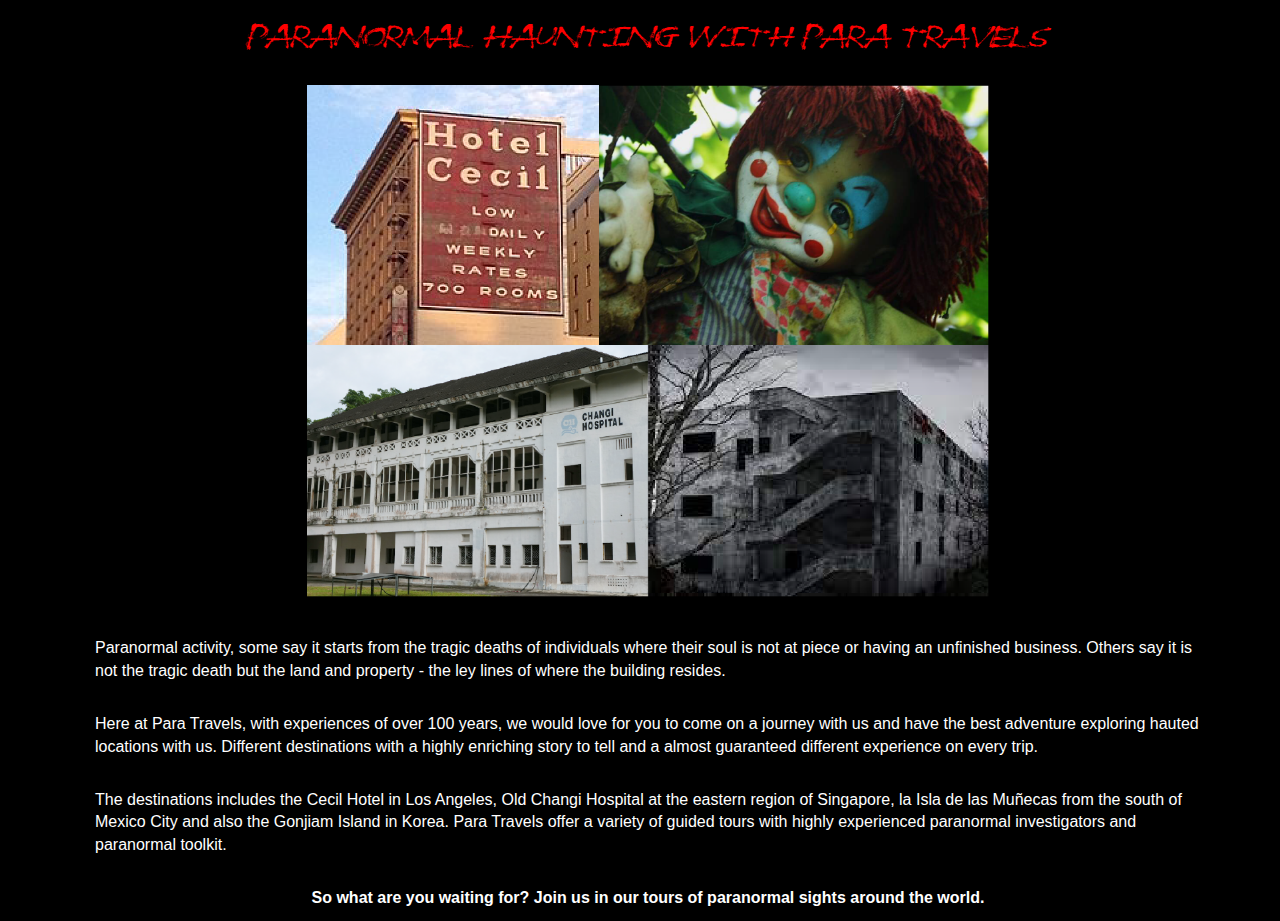
<file: index.html>
﻿<!DOCTYPE html>

<html lang="en" xmlns="http://www.w3.org/1999/xhtml">
<head>
    <meta charset="utf-8" />
    <meta name="description" content="Beyond Science - The Paranormal" />
    <meta name="viewport" content="width=device-width, initial-scale=1">

    <!-- Bootstrap minified CSS -->
    <link rel="stylesheet" href="css/bootstrap.css" />
    <link rel="stylesheet" href="css/bootstrap.min.css" />

    <!-- jQuery library -->
    <script src="js/jquery-3.3.1.min.js"></script>

    <!-- Bootstrap JavaScript -->
    <script src="js/bootstrap.js"></script>
    <script src="js/bootstrap.min.js"></script>

    <!-- Reference to the JavaScript library for including a HTML page -->
    <script src="https://www.w3schools.com/lib/w3.js"></script>

    <!-- Site specific Cascading Stylesheet -->
    <link rel="stylesheet" href="css/indexstyle.css">

    <!-- Title -->
    <title>Beyond Science - Paranomal</title>

</head>
<body>
    <div class="container-fluid">
        <!-- Header -->
        <div class="row">
            <div class="col-sm-12">
                <div w3-include-html="header.html"></div>
                <h1 id="heading">Paranormal Haunting with Para Travels</h1>
                <br />
            </div>
        </div>
        <div class="row">

            <img class="img-fluid" src="media/coverpage.png" alt="Cecil Hotel, la Isla de las Muñecas, Old Changi Hospital, Gonjiam Island" title="Para Travel" />

        </div>
        <br />
        <br />
        <div class="row">
            <div class="col-sm-12">
                <p id="text">
                    Paranormal activity, some say it starts from the tragic deaths of individuals where their soul is not at piece
                    or having an unfinished business. Others say it is not the tragic death but the land and property - the ley lines
                    of where the building resides.
                </p>
                <br />
                <p id="text">
                    Here at Para Travels, with experiences of over 100 years, we would love for you to come on a journey with us and
                    have the best adventure exploring hauted locations with us. Different destinations with a highly enriching story to tell
                    and a almost guaranteed different experience on every trip.
                </p>
                <br />
                <p id="text">
                    The destinations includes the Cecil Hotel in Los Angeles, Old Changi Hospital at the eastern region of Singapore,
                    la Isla de las Muñecas from the south of Mexico City and also the Gonjiam Island in Korea. Para Travels offer a variety of
                    guided tours with highly experienced paranormal investigators and paranormal toolkit.
                </p>
                <br />
                <p id="question">
                    So what are you waiting for? Join us in our tours of paranormal sights around the world.
                </p>
            </div>
        </div>
    </div>
    <!-- Footer -->
    <div class="container-fluid">
        <div class="col-sm-12">
            <div w3-include-html="footer.html"></div>
        </div>
    </div>


    <script>
        w3.includeHTML();
    </script>
</body>
</html>
</file>
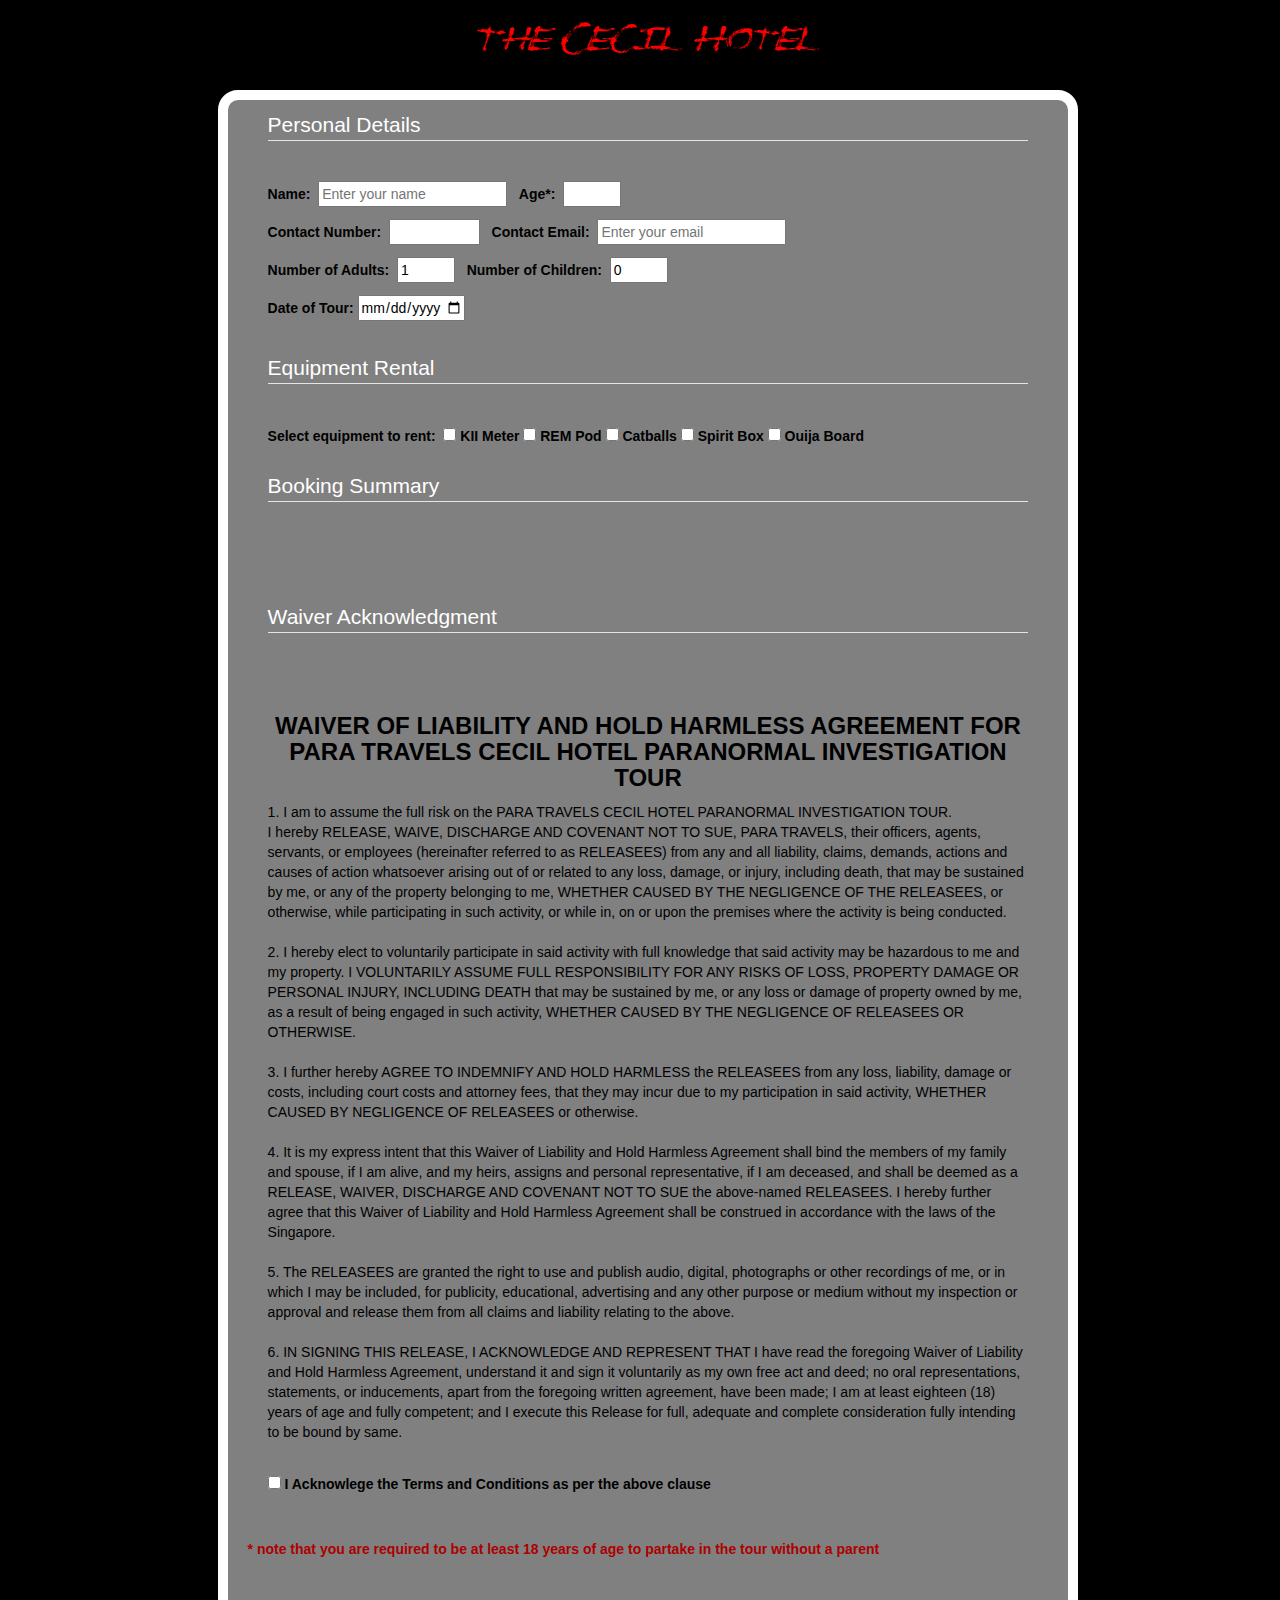
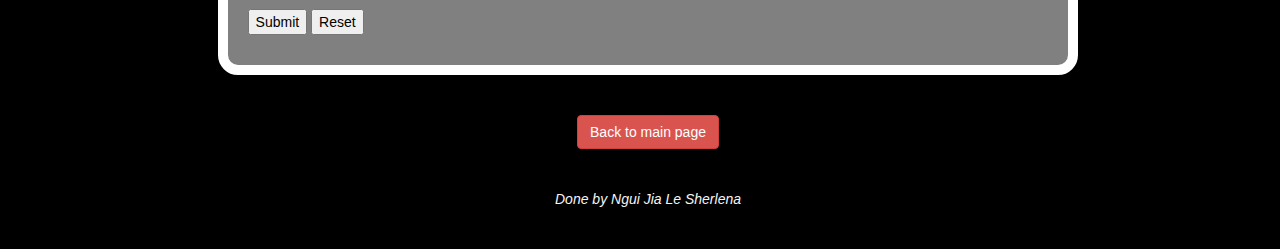
<file: cecilBookingForm.html>
﻿<!DOCTYPE html>

<html lang="en" xmlns="http://www.w3.org/1999/xhtml">
<head>
    <meta charset="utf-8" />
    <meta name="author" content="Ngui Jia Le Sherlena" />
    <meta name="description" content="Booking form for Cecil Hotel" />
    <title>Booking for Cecil Hotel</title>
    <meta name="viewport" content="width=device-width, initial-scale=1">
    <title></title>
    <!--Script to include to include HTML page in one-->
    <script src="https://www.w3schools.com/lib/w3.js"></script>

    <link rel="stylesheet" href="css/bootstrap.css">
    <link rel="stylesheet" href="css/bootstrap.min.css">
    <link rel="stylesheet" href="css/cecilHotel.css">

    <script src="js/jquery-3.3.1.min.js"></script>
    <script src="js/bootstrap.min.js"></script>
    <script src="js/cecilHotel.js" defer></script>
</head>
<body>
    <div class="container-fluid">
        <div class="row">
            <div class="col-sm-12">
                <header>
                    <div w3-include-html="header.html" id="header"></div>
                    <h1>The Cecil Hotel</h1>
                </header>
            </div>
        </div>
        <div class="row">
            <div class="col-sm-12">
                <div class="container-fluid">
                    <div class="row">
                        <div class="col-sm-12">
                            <br />
                            <form onsubmit="submitForm()" return false id="bookingform">
                                <fieldset>
                                    <legend id="details">Personal Details</legend>
                                    <p>
                                        <label class="labelAlign">Name:&nbsp;</label>
                                        <input type="text" required id="name" placeholder="Enter your name" />
                                        <label class="labelAlign">&nbsp;&nbsp;Age*:&nbsp;</label>
                                        <input type="number" required id="age" max="80" min="18" />
                                    </p>
                                    <p>
                                        <label class="labelAlign">Contact Number:&nbsp;</label>
                                        <input type="tel" required maxlength="8" pattern="[89]\d{7}" size="8" id="contact" />
                                        <label class="labelAlign">&nbsp;&nbsp;Contact Email:&nbsp;</label>
                                        <input type="email" required id="email" placeholder="Enter your email" />
                                    </p>
                                    <p>
                                        <label class="labelAlign">Number of Adults:&nbsp;</label>
                                        <input type="number" required id="adults" default value="1" max="20" min="1" onclick="determineCost()" />
                                        <label class="labelAlign">&nbsp;&nbsp;Number of Children:&nbsp;</label>
                                        <input type="number" required id="child" default value="0" max="20" min="0" onclick="determineCost()" />
                                    </p>
                                    <p>
                                        <label class="labelAlign">Date of Tour:</label>
                                        <input type="date" name="tourdate" placeholder="mm/dd/yy" required id="tourdate" onload="" min="" max="" onchange="getDate()" />
                                    </p>
                                </fieldset>
                                <fieldset id="equipmentinformation">
                                    <legend>Equipment Rental</legend>
                                    <label>Select equipment to rent:&nbsp;</label>
                                    <input type="checkbox" id="KII Meter" name="equipment" value="1" onclick="equipmentrental(); determineCost()" />
                                    <label for="KII">KII Meter</label>
                                    <input type="checkbox" id="REM Pod" name="equipment" value="1" onclick="equipmentrental(); determineCost()" />
                                    <label for="rempod">REM Pod</label>
                                    <input type="checkbox" id="Catballs" name="equipment" value="1" onclick="equipmentrental(); determineCost()" />
                                    <label for="catball">Catballs</label>
                                    <input type="checkbox" id="Spirit Box" name="equipment" value="1" onclick="equipmentrental(); determineCost()" />
                                    <label for="spiritbox">Spirit Box</label>
                                    <input type="checkbox" id="Ouija Board" name="equipment" value="1" onclick="equipmentrental(); determineCost()" />
                                    <label for="ouijaboard">Ouija Board</label>
                                </fieldset>
                                <fieldset id="booking Summary">
                                    <legend>Booking Summary</legend>
                                    <label id="totalcost" class="bookingSummary"></label>
                                    <br />
                                    <label id="dateSelected" class="bookingSummary"></label>
                                    <br />
                                    <!--<label id="equipment" class="bookingSummary"></label>-->
                                </fieldset>
                                <fieldset id="waiver">
                                    <br />
                                    <legend>Waiver Acknowledgment</legend>
                                    <h3 id="centerhead">
                                        <b>
                                            WAIVER OF LIABILITY AND HOLD HARMLESS AGREEMENT FOR
                                            PARA TRAVELS CECIL HOTEL PARANORMAL INVESTIGATION TOUR
                                        </b>
                                    </h3>
                                    <p>
                                        1. I am to assume the full risk on the PARA TRAVELS CECIL HOTEL PARANORMAL INVESTIGATION TOUR. <br />
                                        I hereby RELEASE, WAIVE, DISCHARGE AND COVENANT NOT TO SUE, PARA TRAVELS, their officers, agents, servants, or
                                        employees (hereinafter referred to as RELEASEES) from any and all liability, claims, demands, actions and
                                        causes of action whatsoever arising out of or related to any loss, damage, or injury, including death,
                                        that may be sustained by me, or any of the property belonging to me, WHETHER CAUSED BY THE NEGLIGENCE OF
                                        THE RELEASEES, or otherwise, while participating in such activity, or while in, on or upon the premises where
                                        the activity is being conducted. <br /> <br />
                                        2. I hereby elect to voluntarily participate in said activity with full knowledge that said activity may be hazardous to
                                        me and my property. I VOLUNTARILY ASSUME FULL RESPONSIBILITY FOR ANY RISKS OF LOSS, PROPERTY
                                        DAMAGE OR PERSONAL INJURY, INCLUDING DEATH that may be sustained by me, or any loss or damage of
                                        property owned by me, as a result of being engaged in such activity, WHETHER CAUSED BY THE NEGLIGENCE
                                        OF RELEASEES OR OTHERWISE. <br /> <br />
                                        3. I further hereby AGREE TO INDEMNIFY AND HOLD HARMLESS the RELEASEES from any loss, liability,
                                        damage or costs, including court costs and attorney fees, that they may incur due to my participation in said activity,
                                        WHETHER CAUSED BY NEGLIGENCE OF RELEASEES or otherwise. <br /> <br />
                                        4. It is my express intent that this Waiver of Liability and Hold Harmless Agreement shall bind the members of my
                                        family and spouse, if I am alive, and my heirs, assigns and personal representative, if I am deceased, and shall be
                                        deemed as a RELEASE, WAIVER, DISCHARGE AND COVENANT NOT TO SUE the above-named RELEASEES. I
                                        hereby further agree that this Waiver of Liability and Hold Harmless Agreement shall be construed in accordance
                                        with the laws of the Singapore. <br /> <br />
                                        5. The RELEASEES are granted the right to use and publish audio, digital, photographs or other recordings of me,
                                        or in which I may be included, for publicity, educational, advertising and any other purpose or medium without my
                                        inspection or approval and release them from all claims and liability relating to the above. <br /> <br />
                                        6. IN SIGNING THIS RELEASE, I ACKNOWLEDGE AND REPRESENT THAT I have read the foregoing Waiver of
                                        Liability and Hold Harmless Agreement, understand it and sign it voluntarily as my own free act and deed; no oral
                                        representations, statements, or inducements, apart from the foregoing written agreement, have been made; I am at
                                        least eighteen (18) years of age and fully competent; and I execute this Release for full, adequate and complete
                                        consideration fully intending to be bound by same.
                                    </p>
                                    <br />
                                    <input type="checkbox" id="acknowledge" name="acknowledge" value="acknowledge" required />
                                    <label for="acknowledge">I Acknowlege the Terms and Conditions as per the above clause</label>
                                </fieldset>
                                <br />
                                <p id="disclaimer">* note that you are required to be at least 18 years of age to partake in the tour without a parent</p>
                                <br />
                                <label id="finalMessage" class="bookingSummary"></label>
                                <br />
                                <input type="submit" />
                                <input type="reset" onclick="resetForm()" />
                                <br />
                                <br />
                            </form>
                        </div>
                    </div>
                </div>
            </div>
        </div>
        <br />
        <br />
        <div class="container-fluid">
            <div class="row">
                <div class="col-sm-12">
                    <a type="button" class="btn btn-danger" href="CecilHotel.html">Back to main page</a>
                </div>
            </div>
        </div>
        <div class="container-fluid">
            <div class="row">
                <div class="col-sm-12">
                    <br />
                    <br />
                    <footer>Done by Ngui Jia Le Sherlena</footer>
                </div>
            </div>
        </div>
        <script>
            w3.includeHTML();
        </script>
        <audio id="scary" autoplay loop>
            <source src="media/cecilHotel/musicbox.mp4" type="audio/mp4">
        </audio>
        <br />
        <br />
        <div w3-include-html="footer.html" id="footer"></div>
    </div>
</body>
</html>
</file>
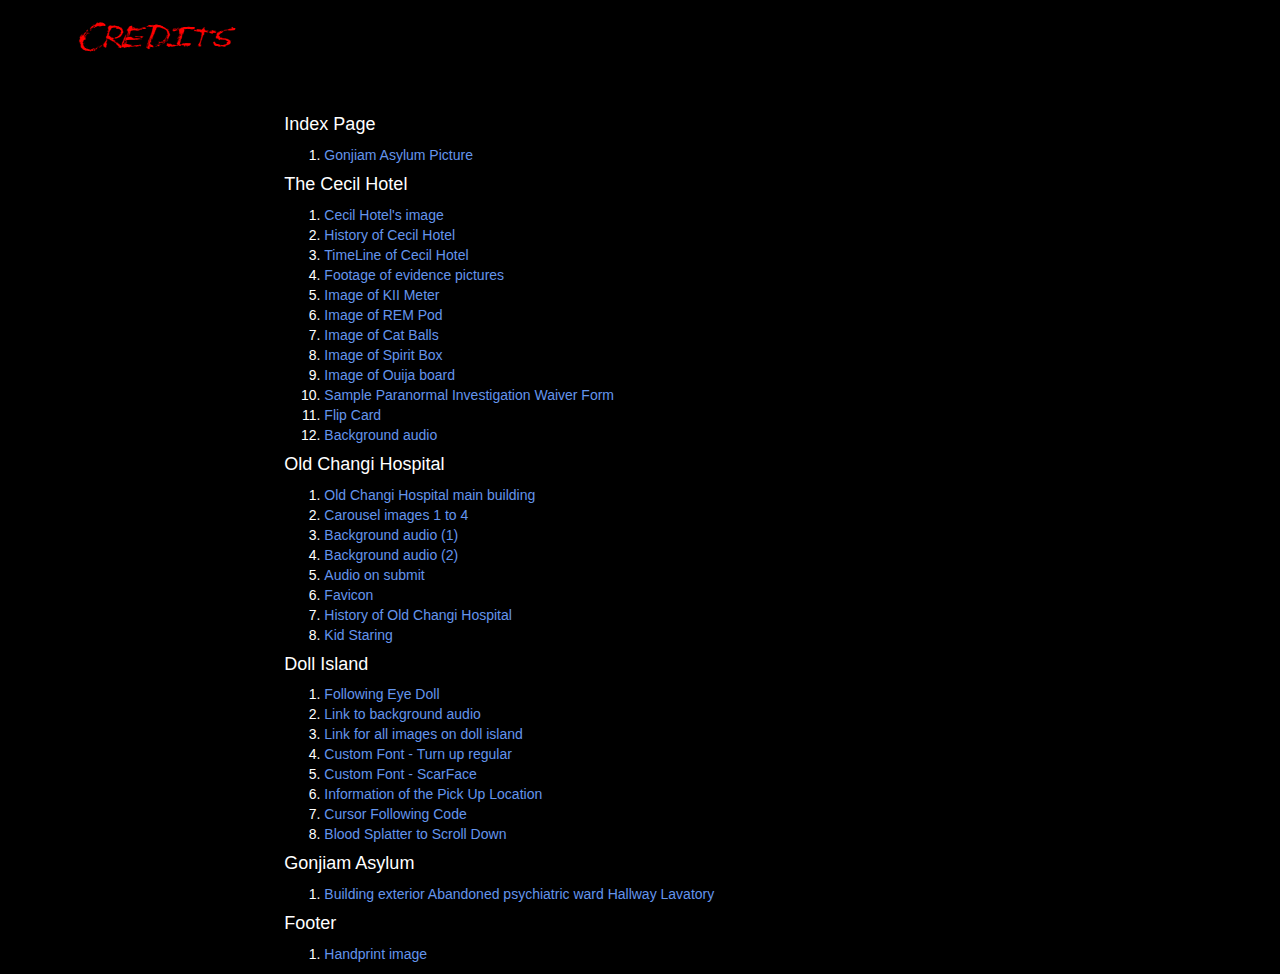
<file: credits.html>
﻿<!DOCTYPE html>

<html lang="en" xmlns="http://www.w3.org/1999/xhtml">
<head>
    <meta charset="utf-8" />
    <link rel="stylesheet" href="css/bootstrap.css" />
    <link rel="stylesheet" href="css/bootstrap.min.css" />
    <script src="js/jquery-3.3.1.min.js"></script>
    <script src="js/bootstrap.js"></script>
    <script src="js/bootstrap.min.js"></script>
    <script src="https://www.w3schools.com/lib/w3.js"></script>
    <title></title>
    <link rel="stylesheet" href="css/credits.css" />
</head>
<body>
    <header>
        <div w3-include-html="header.html" id="header"></div>
        <h1>Credits</h1>
        <br />
        <br />
    </header>
    <div class="container-fluid" id="reflist">
        <div class="row">
            <div class="col-sm-2">
            </div>
            <div class="col-sm-6">
                <h4>Index Page</h4>
                <ol>
                    <li>
                        <a href="https://www.screendaily.com/news/showbox-sells-gonjiam-haunted-asylum-to-47-countries-/5127449.article">Gonjiam Asylum Picture</a>
                    </li>
                </ol>
                <h4>The Cecil Hotel</h4>
                <ol>
                    <li>
                        <a href="https://en.wikipedia.org/wiki/Cecil_Hotel_(Los_Angeles)">Cecil Hotel's image</a>
                    </li>
                    <li>
                        <a href="https://allthatsinteresting.com/cecil-hotel-los-angeles">History of Cecil Hotel</a>
                    </li>
                    <li>
                        <a href="https://www.goodhousekeeping.com/life/entertainment/a35458616/the-cecil-hotel-history-timeline-true-story/">TimeLine of Cecil Hotel</a>
                    </li>
                    <li>
                        <a href="https://youtu.be/Btm4g0s2goY">Footage of evidence pictures</a>
                    </li>
                    <li>
                        <a href="https://cdn3.volusion.com/wxq9p.75qfk/v/vspfiles/photos/K2-Delux-2T.jpg?v-cache=1395225055">Image of KII Meter</a>
                    </li>
                    <li>
                        <a href="https://m.media-amazon.com/images/I/81QK47Eq9OL._AC_SL1500_.jpg">Image of REM Pod</a>
                    </li>
                    <li>
                        <a href="https://m.media-amazon.com/images/I/81a1ZH0IgYS._AC_SL1500_.jpg">Image of Cat Balls</a>
                    </li>
                    <li>
                        <a href="https://sp-ao.shortpixel.ai/client/to_webp,q_glossy,ret_img/https://live-escape.co.uk/wp-content/uploads/2021/04/Spirit-box-e1617297250550.jpeg">Image of Spirit Box</a>
                    </li>
                    <li>
                        <a href="https://www.baltimoremagazine.com/wp-content/uploads/2019/06/ouija-main-1000x600.jpg">Image of Ouija board</a>
                    </li>
                    <li>
                        <a href="http://pbpfinc.org/wp-content/uploads/2015/10/PB-Paranormal-Investigation-Tour-WAIVER.pdf">Sample Paranormal Investigation Waiver Form</a>
                    </li>
                    <li>
                        <a href="https://www.w3schools.com/howto/howto_css_flip_card.asp">Flip Card</a>
                    </li>
                    <li>
                        <a href="https://youtu.be/bCxRawZ9rBw">Background audio</a>
                    </li>
                </ol>
                <h4>Old Changi Hospital</h4>
                <ol>
                    <li>
                        <a href="https://explorersg.com/the-history-behind-old-changi-hospital/">Old Changi Hospital main building</a>
                    </li>
                    <li>
                        <a href="https://thesmartlocal.com/read/old-changi-hospital/">Carousel images 1 to 4</a>
                    </li>
                    <li>
                        <a href="https://www.youtube.com/watch?v=KDy_NTqphlg">Background audio (1)</a>
                    </li>
                    <li>
                        <a href="https://www.youtube.com/watch?v=Ly5Prhw9eNk">Background audio (2)</a>
                    </li>
                    <li>
                        <a href="https://www.youtube.com/watch?v=YsKyMB5RMVY">Audio on submit</a>
                    </li>
                    <li>
                        <a href="https://mimiworld-catcat17spiritual.blogspot.com/2017/09/iconic-old-changi-hospital.html">Favicon</a>
                    </li>
                    <li>
                        <a href="https://explorersg.com/the-history-behind-old-changi-hospital/">History of Old Changi Hospital</a>
                    </li>
                    <li>
                        <a href="https://tenor.com/view/ghost-stare-gif-6158109">Kid Staring</a>
                    </li>
                </ol>
                <h4>Doll Island</h4>
                <ol>
                    <li>
                        <a href="https://www.flipkart.com/smiles-creation-sitting-laughing-doll-toy-kids/p/itmekphhgfjuek6h">Following Eye Doll</a>
                    </li>
                    <li>
                        <a href="https://www.youtube.com/watch?v=2N5YBbVVkII" alt=" Little Girl Singing from LARA'S HORROR SOUNDS By Lara">Link to background audio</a>
                    </li>
                    <li>
                        <a href="https://allthatsinteresting.com/island-of-the-dolls">Link for all images on doll island</a>
                    </li>
                    <li>
                        <a href="https://www.dafont.com/turnup.font">Custom Font - Turn up regular</a>
                    </li>
                    <li>
                        <a href="https://www.dafont.com/scarface.font">Custom Font - ScarFace</a>
                    </li>
                    <li>
                        <a href="https://isladelasmunecas.com/visit-island-of-the-dolls-mexico/">Information of the Pick Up Location</a>
                    </li>
                    <li>
                        <a href="https://www.youtube.com/watch?v=AixAmLWzXYg&t=172s&ab_channel=DarkCode">Cursor Following Code</a>
                    </li>
                    <li>
                        <a href="https://www.pinpng.com/picture/hRxRiT_image-library-stock-blood-clipart-blood-splatter-clipart/">Blood Splatter to Scroll Down</a>
                    </li>
                </ol>
                <h4>Gonjiam Asylum</h4>
                <ol>
                    <li>
                        <a href="https://rove.me/to/south-korea/gonjiam-psychiatric-hospital">Building exterior</a>
                        <a href="https://www.atlasobscura.com/places/gonjiam-psychiatric-hospital">Abandoned psychiatric ward</a>
                        <a href="https://edition.cnn.com/travel/gallery/eeriest-locations-planet-photos/index.html">Hallway</a>
                        <a href="https://crypticrock.com/gonjiam-haunted-asylum-movie-review/">Lavatory</a>
                    </li>
                </ol>
                <h4>Footer</h4>
                <ol>
                    <li>
                        <a href="https://www.pngitem.com/middle/mixRoJ_hand-blood-transparent-horror-icon-hd-png-download/">Handprint image</a>
                    </li>
                </ol>
            </div>
            <div class="col-sm-4">
            </div>
        </div>
    </div>
    <footer>
        <div w3-include-html="footer.html" id="footer"></div>
    </footer>
    <script>
        w3.includeHTML();
    </script>
</body>
</html>
</file>
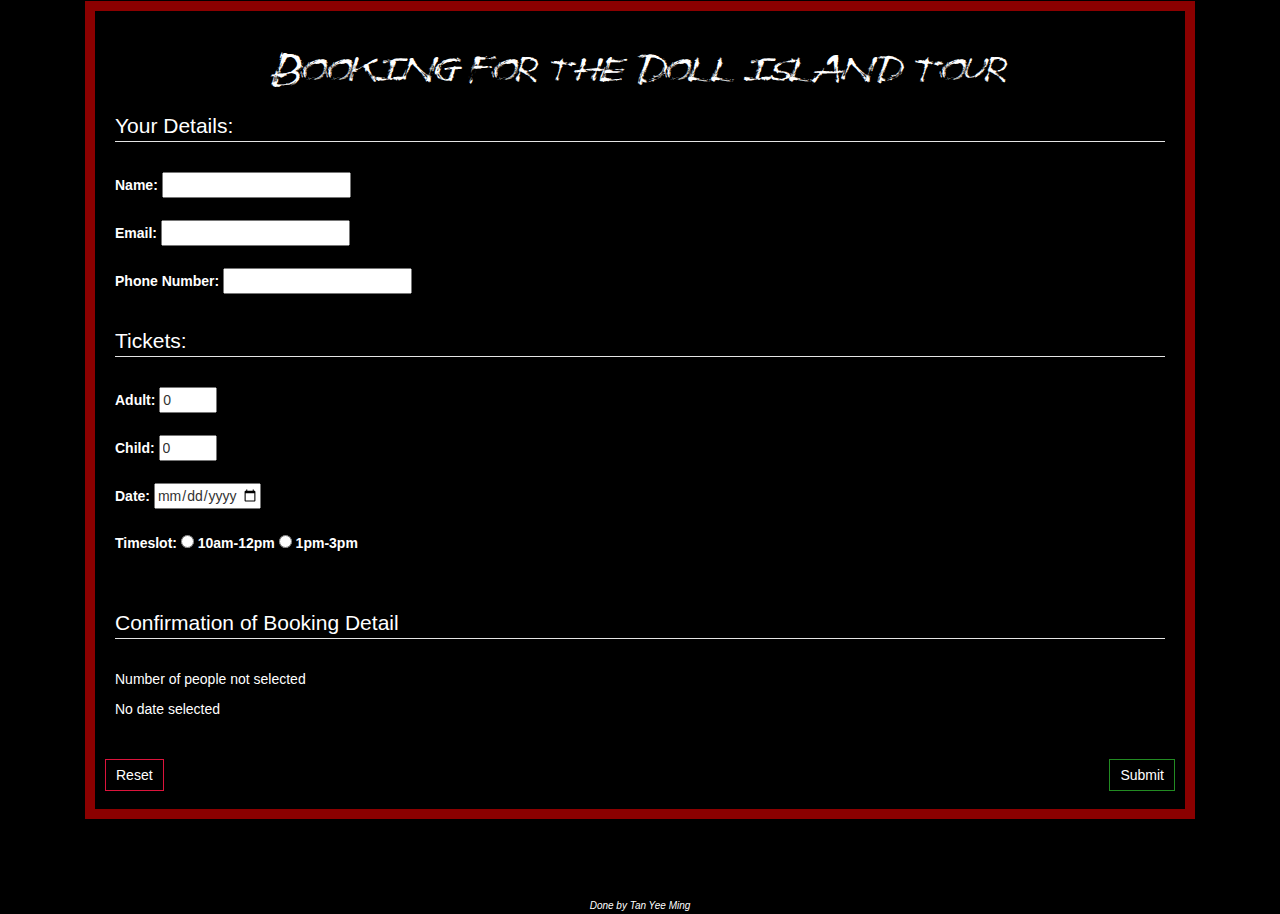
<file: dollBookingForm.html>
﻿<!DOCTYPE html>

<html lang="en" xmlns="http://www.w3.org/1999/xhtml">
<head>
    <meta charset="utf-8" />
    <meta name="author" content="Tan Yee Ming" />
    <meta name="description" content="Doll island Booking Form" />
    <title>Doll Island Booking</title>
    <!--Reference to CSS (for bootstrap)-->
    <link rel="stylesheet" href="css/bootstrap.css">
    <link rel="stylesheet" href="css/bootstrap.min.css">

    <!--Reference to Javascript (for bootstrap)-->
    <script src="js/jquery-3.3.1.min.js"></script>
    <script src="js/bootstrap.min.js"></script>

    <!--Script to include to include HTML page in one (Header/Footer) -->
    <script src="https://www.w3schools.com/lib/w3.js"></script>

    <!--Link to Javascript-->
    <script src="js/doll-island.js"></script>

    <!--Link to CSS-->
    <link rel="stylesheet" href="css/dollBooking-styles.css">
</head>
<body>
    <div class="container">
        <!--Header-->
        <div class="row">
            <div class="col-md-12">
                <div w3-include-html="header.html"></div>
            </div>
        </div>


        <!--Form-->
        <form onsubmit="showFinalMessage(); return false;" onreset="clearMessage()">
            <h1 id="book">Booking for the Doll island Tour</h1>
            <fieldset>
                <legend>Your Details:</legend>
                <label class="lb">Name:</label>
                <input type="text" id="name" required />
                <br /><br />
                <label class="lb">Email:</label>
                <input type="email" id="email" required />
                <br /><br />
                <label class="lb">Phone Number:</label>
                <input id="phone" type="text" pattern="[6,8,9]+[0-9]*" maxlength="8" />
                <br /><br />
            </fieldset>
            <fieldset>
                <legend>Tickets:</legend>
                <!--Adult/Child-->
                <label>Adult:</label>
                <input id="noadult" type="number" min="1" max="20" value="0" onchange="CalculateCost()" required />
                <br /><br />
                <label>Child:</label>
                <input id="nochild" type="number" min="0" max="20" value="0" onchange="CalculateCost()" required />
                <br /><br />
                <!--Date-->
                <label class="lb">Date:</label>
                <input id="dated" type="date" min="2022-01-05" max="2022-01-10" onclick="DateTime()" onchange="DisplayDate()" required />
                <br /><br />

                <label class="lb">Timeslot:</label>
                <input type="radio" name="timeslot" onchange="DisplayDate()" required />
                <label>10am-12pm</label>
                <input type="radio" name="timeslot" onchange="DisplayDate()" required />
                <label>1pm-3pm</label>

            </fieldset>
            <br />
            <br />
            <!--Final Booking Detail-->
            <fieldset>
                <legend>Confirmation of Booking Detail</legend>
                <p class="result" id="Rprice">Number of people not selected</p>
                <p class="result" id="Rdate">No date selected</p>
                <p class="result" id="Rthank"></p>
            </fieldset>
            <br />
            <!-- Buttons-->
            <input type="submit" id="submit" />
            <input type="reset" id="reset" onclick="clearMessage()" />
            <br /><br />
        </form>
    </div>

    <br /><br /><br>
    <div class="container-fluid">
        <div class="row">
            <div class="col-sm-12">
                <br />
                <footer>Done by Tan Yee Ming</footer>
            </div>
        </div>
    </div>

    <!--Footer-->
    <div class="row">
        <div class="col-md-12">
            <div w3-include-html="footer.html"></div>
        </div>
    </div>

    <!--Include Script-->
    <script>
        w3.includeHTML();
    </script>

</body>
</html>
</file>
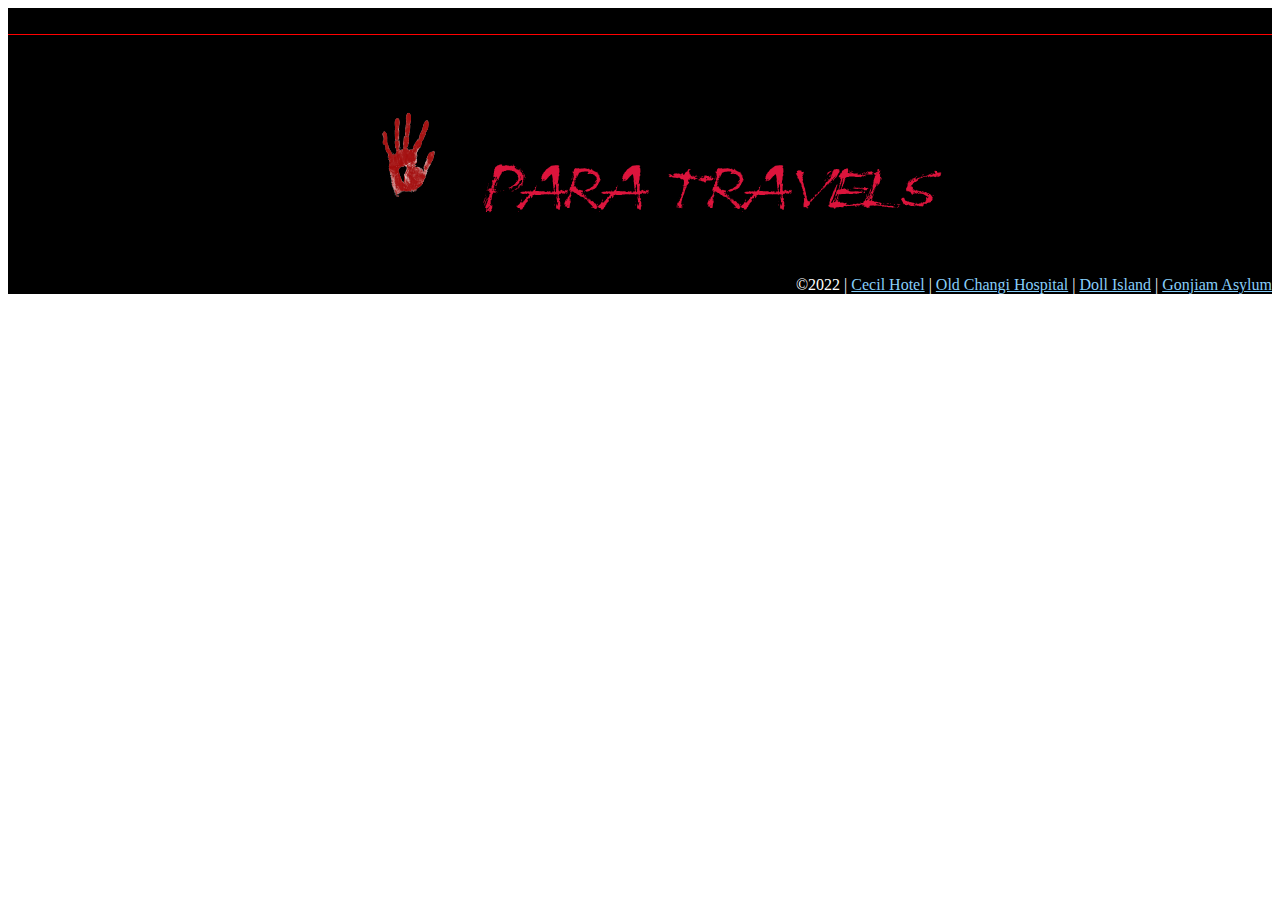
<file: footer.html>
﻿<!DOCTYPE html>

<html lang="en" xmlns="http://www.w3.org/1999/xhtml">
<head>
    <meta charset="utf-8" />
    <link rel="stylesheet" href="css/footerstyle.css" />
    <title>Footer</title>
</head>
<body>
    <footer>
        <br />
        <hr />
        <div class="row">
            <div class="col-sm-12 p-0">
                <div class="footerinfo">
                  <p id="company"><a href="index.html"><img src="media/handprint.png" class="img-fluid" id="hand" onclick="home()" /></a> Para Travels</p>
                </div>

                <div class="option">
                    <p id="copyright">
                        ©2022 | <a href="CecilHotel.html">Cecil Hotel</a> |
                        <a href="OldChangiHospital.html">Old Changi Hospital</a> |
                        <a href="IslandDoll.html">Doll Island</a> |
                        <a href="GonjiamAsylum.html">Gonjiam Asylum</a>
                    </p>
                    
                </div>
                
            </div>
        </div>



    </footer>
</body>
</html>
</file>
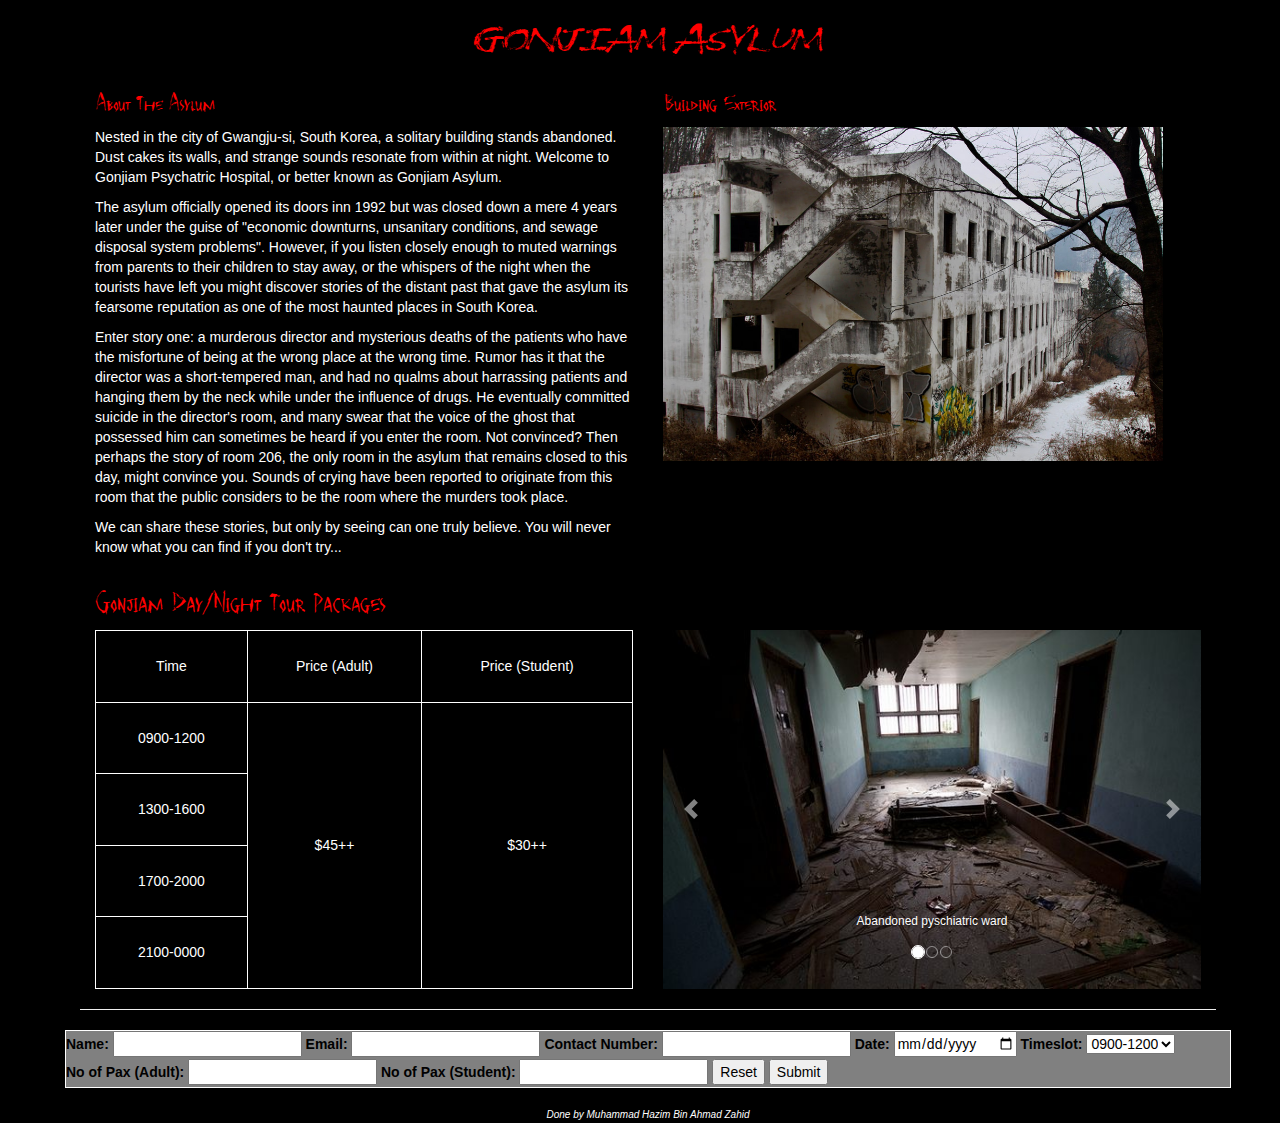
<file: GonjiamAsylum.html>
﻿<!DOCTYPE html>

<html lang="en" xmlns="http://www.w3.org/1999/xhtml">
<head>
    <meta charset="utf-8" />
    <meta name="author" content="Muhammad Hazim" />
    <meta name="description" content="Gonjiam Asylum" />
    <title>Gonjiam Asylum</title>

    <!-- Bootstrap minified CSS -->
    <link rel="stylesheet" href="css/bootstrap.css" />
    <link rel="stylesheet" href="css/bootstrap.min.css" />

    <!-- jQuery library -->
    <script src="js/jquery-3.3.1.min.js"></script>

    <!-- Bootstrap JavaScript -->
    <script src="js/bootstrap.js"></script>
    <script src="js/bootstrap.min.js"></script>

    <!--Script to include to include HTML page in one-->
    <script src="https://www.w3schools.com/lib/w3.js"></script>

    <!--Javascript link-->

    <!--CSS Link-->
    <link rel="stylesheet" href="css/GonjiamAsylum.css">

</head>
<body>
    <div class="container-fluid">
        <div class="row">
            <div class="col-sm-12">
                <header id="top">
                    <div w3-include-html="header.html" id="header"></div>
                </header>
            </div>
        </div>

        <h1 class="turnup">Gonjiam Asylum</h1>
        <div class="row">
            <section class="col-sm-6">
                <h3 class="scar">About The Asylum</h3>
                <p>
                    Nested in the city of Gwangju-si, South Korea, a solitary building stands abandoned. Dust cakes its walls,
                    and strange sounds resonate from within at night. Welcome to Gonjiam Psychatric Hospital, or better
                    known as Gonjiam Asylum.
                </p>
                <p>
                    The asylum officially opened its doors inn 1992 but was closed down a mere 4 years later under the guise
                    of "economic downturns, unsanitary conditions, and sewage disposal system problems". However, if you listen
                    closely enough to muted warnings from parents to their children to stay away, or the whispers of the night
                    when the tourists have left you might discover stories of the distant past that gave the asylum its fearsome
                    reputation as one of the most haunted places in South Korea.
                </p>
                <p>
                    Enter story one: a murderous director and mysterious deaths of the patients who have the misfortune
                    of being at the wrong place at the wrong time. Rumor has it that the director was a short-tempered man,
                    and had no qualms about harrassing patients and hanging them by the neck while under the influence of drugs.
                    He eventually committed suicide in the director's room, and many swear that the voice of the ghost that
                    possessed him can sometimes be heard if you enter the room. Not convinced? Then perhaps the story of room 206,
                    the only room in the asylum that remains closed to this day, might convince you. Sounds of crying have been
                    reported to originate from this room that the public considers to be the room where the murders took place.
                </p>
                <p>
                    We can share these stories, but only by seeing can one truly believe. You will never know what
                    you can find if you don't try...
                </p>
            </section>
            <section class="col-sm-6">
                <h3 class="scar">Building Exterior</h3>
                <img src="media/gonjiam/asylum_ext.jpg" class="img-fluid" alt="Building Exterior" />
            </section>
        </div>

        <div class="row">
            <section class="col-sm-12">
                <h2 class="scar">Gonjiam Day/Night Tour Packages</h2>
            </section>
            <section class="col-sm-6">
                <table>
                    <tr>
                        <td>Time</td>
                        <td colspan="4">Price (Adult)</td>
                        <td colspan="4">Price (Student)</td>
                    </tr>
                    <tr>
                        <td>0900-1200</td>
                        <td rowspan="4" colspan="4">$45++</td>
                        <td rowspan="4" colspan="4">$30++</td>
                    </tr>
                    <tr>
                        <td>1300-1600</td>
                    </tr>
                    <tr>
                        <td>1700-2000</td>
                    </tr>
                    <tr>
                        <td>2100-0000</td>
                    </tr>
                </table>
            </section>
            <br>
            <br>
            <section class="col-md-6" id="carouselpics">
                <div id="carouselExampleIndicators" class="carouselslide" data-ride="carousel">
                    <ol class="carousel-indicators">
                        <li data-target="#carouselExampleIndicators" data-slide-to="0" class="active"></li>
                        <li data-target="#carouselExampleIndicators" data-slide-to="1"></li>
                        <li data-target="#carouselExampleIndicators" data-slide-to="2"></li>
                    </ol>
                    <div class="carousel-inner">
                        <div class="carousel-item active">
                            <img class="d-block w-100" src="media/gonjiam/room1.jpg" alt="Psychiatric Ward">
                            <div class="carousel-caption d-none d-md-block">
                                <h6>Abandoned pyschiatric ward</h6>
                            </div>
                        </div>
                        <div class="carousel-item">
                            <img class="d-block w-100" src="media/gonjiam/hallway.jpg" alt="Hallway">
                            <div class="carousel-caption d-none d-md-block">
                                <h6>Hallway on the second floor</h6>
                            </div>
                        </div>
                        <div class="carousel-item">
                            <img class="d-block w-100" src="media/gonjiam/cleaningroom.jpg" alt="Lavatory">
                            <div class="carousel-caption d-none d-md-block">
                                <h6>Remains of a shared lavatory</h6>
                            </div>
                        </div>
                    </div>
                    <a class="carousel-control-prev" href="#carouselExampleIndicators" role="button" data-slide="prev">
                        <span class="carousel-control-prev-icon" aria-hidden="true"></span>
                        <span class="sr-only">Previous</span>
                    </a>
                    <a class="carousel-control-next" href="#carouselExampleIndicators" role="button" data-slide="next">
                        <span class="carousel-control-next-icon" aria-hidden="true"></span>
                        <span class="sr-only">Next</span>
                    </a>
                </div>
            </section>
        </div>

    </div>

    <hr>

    <form class="row">
        <fieldset>
            <label for="name">Name:</label>
            <input type="text" id="name" required />
            <label for="email">Email:</label>
            <input type="text" id="email" autocomplete="on" required />
            <label for="contactno">Contact Number:</label>
            <input type="number" id="contactno" required />

            <label for="date">Date:</label>
            <input type="date" value="dd-mm-yyyy" required />

            <label for="timeslot">Timeslot:</label>
            <select name="timelot" id="timeslot" required>
                <option value="0900-1200">0900-1200</option>
                <option value="1300-1600">1300-1600</option>
                <option value="1700-2000">1700-2000</option>
                <option value="2100-0000">2100-0000</option>
            </select>

            <label for="adultpax">No of Pax (Adult):</label>
            <input type="number" id="adultpax" required />

            <label for="studentpax">No of Pax (Student):</label>
            <input type="number" id="studentpax" required />

            <input type="reset" />
            <input type="submit" />
        </fieldset>
    </form>

    <div class="container-fluid">
        <div class="row">
            <div class="col-sm-12">
                <br />
                <footer>Done by Muhammad Hazim Bin Ahmad Zahid</footer>
            </div>
        </div>
    </div>


    <!-- Footer -->
    <div class="container-fluid">
        <div class="col-sm-12">
            <div w3-include-html="footer.html"></div>
        </div>
    </div>

    <!--Include Script-->
    <script>
        w3.includeHTML();
    </script>
</body>
</html>
</file>
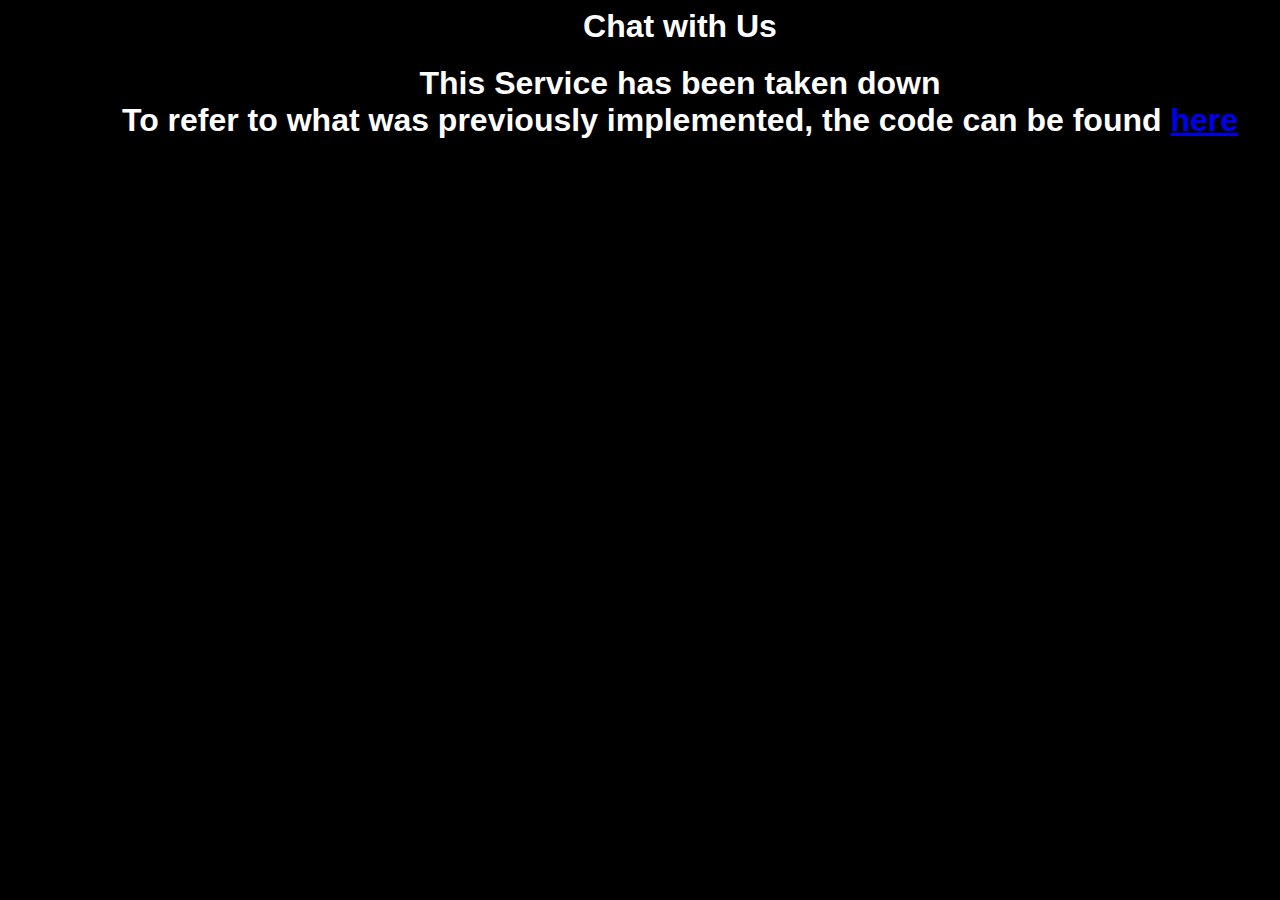
<file: IOTDSPCHATBOTERROR.html>
<!DOCTYPE html>

<html lang="en" xmlns="http://www.w3.org/1999/xhtml">
<head>
    <meta charset="utf-8" />
    <meta name="author" content="Ngui Jia Le Sherlena" />
    <meta name="description" content="Contact Us" />
    <title>Contact Us</title>
    <meta name="viewport" content="width=device-width, initial-scale=1">
    <!--Reference to Bootstrap libraries-->
    <link rel="stylesheet" href="https://paratravels.p4c4rr0t.com/css/bootstrap.css">
    <link rel="stylesheet" href="https://paratravels.p4c4rr0t.com/css/bootstrap.min.css">

    <script src="https://paratravels.p4c4rr0t.com/js/jquery-3.3.1.min.js"></script>
    <script src="https://paratravels.p4c4rr0t.com/js/bootstrap.min.js"></script>

    <!--Script to include to include HTML page in one-->
    <script src="https://www.w3schools.com/lib/w3.js"></script>

    <style language="text/css">
        body {
            max-width: 95%;
            margin: auto, auto;
            padding-left: 80px;
            background-color: black;
        }

		h1 {
			font-family:  "Helvetica Neue", "Arial";
            margin: auto;
            text-align: center;   
            color: white; 
            padding-bottom: 20px;
		}
	</style>
</head>
<body>
    <div class="container-fluid">
        <div class="row">
            <div class="col-sm-12">
                <header>
                    <div w3-include-html="header.html" id="header"></div>
                    <h1>Chat with Us</h1>
                </header>
                <h1>
                    This Service has been taken down
                    </br>
                    To refer to what was previously implemented, the code can  be found <a href="https://github.com/C4RR0T02/IOT-DSP-Chatbot">here</a>
                </h1>
            </div>
        </div>
    </div>
    <div class="container-fluid">
        <div class="row">
            <div class="col-sm-12">
                <br />
                <div w3-include-html="footer.html" id="footer"></div>
            </div>
        </div>
    </div>
    <script>
        w3.includeHTML();
    </script>
</body>
</html>
</file>
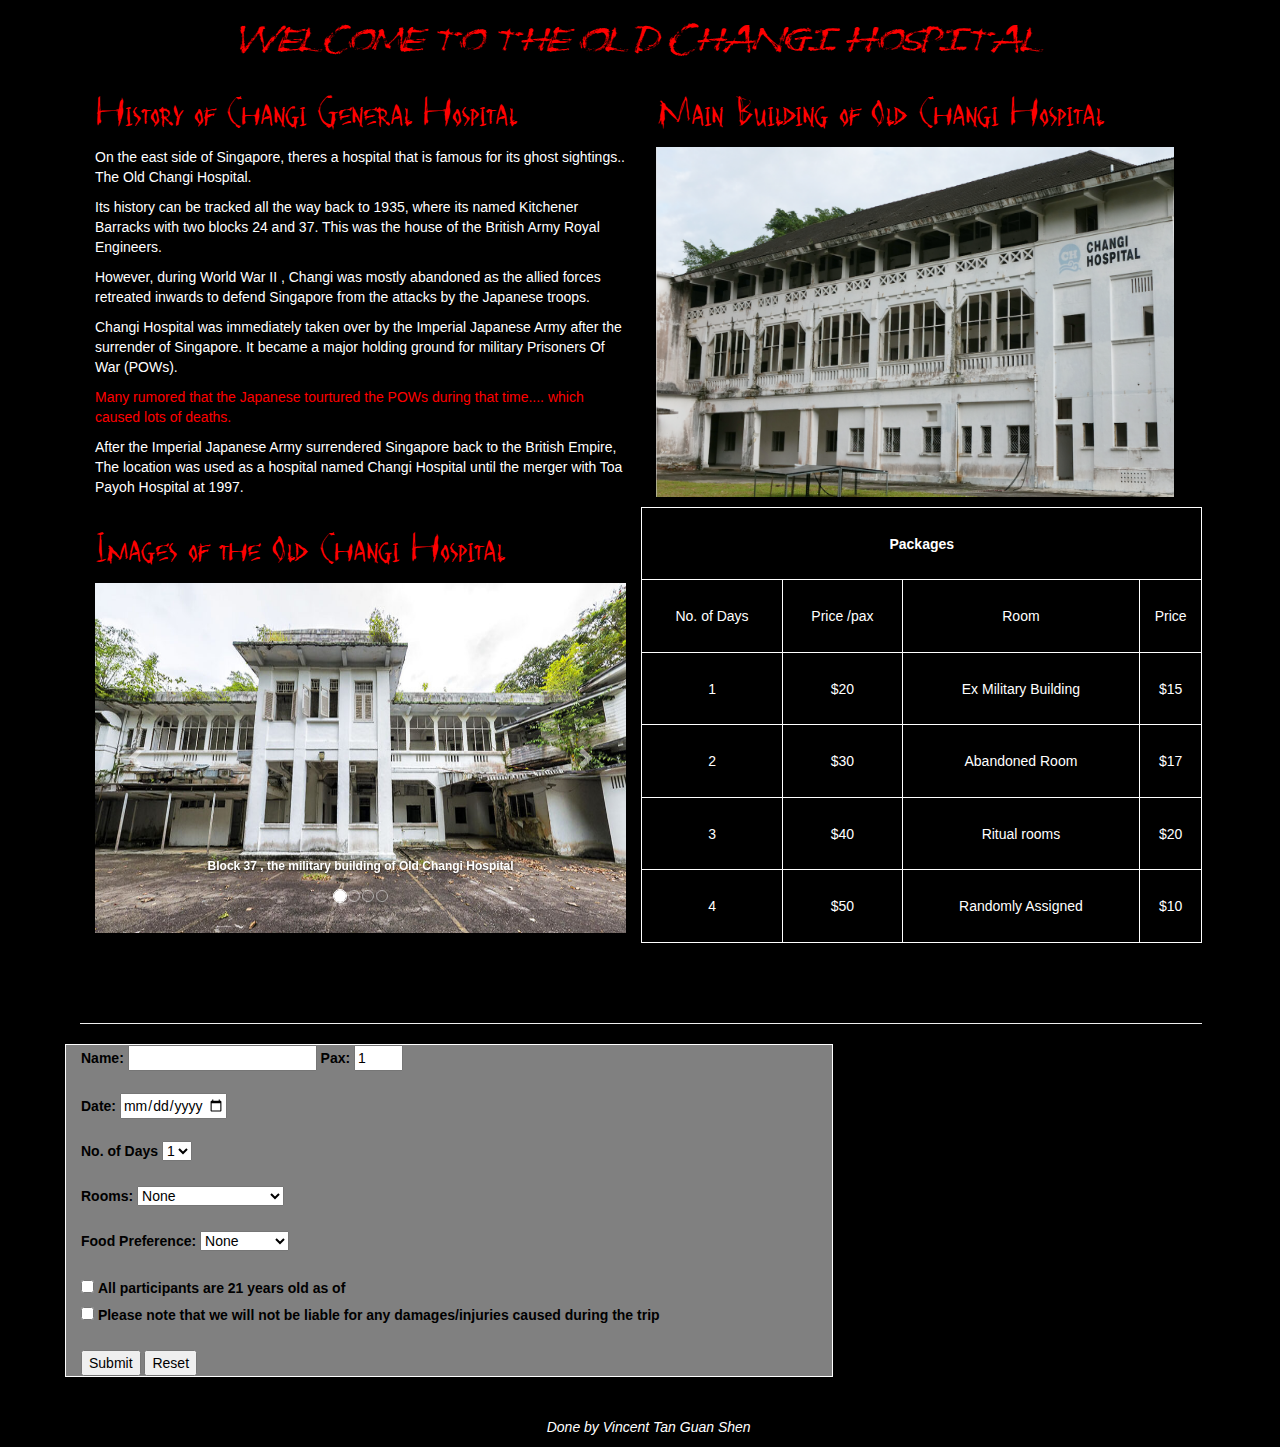
<file: OldChangiHospital.html>
﻿<!DOCTYPE html>

<html lang="en" xmlns="http://www.w3.org/1999/xhtml">
<head>
    <meta charset="utf-8" />
    <!-- Main Styles -->
    <link rel="stylesheet" href="css/headerstyle.css" />
    <link rel="stylesheet" href="css/footerstyle.css" />
    <!-- Main Styles -->
    <!--CSS-->
    <link rel="stylesheet" href="css/bootstrap.css" />
    <link rel="stylesheet" href="css/bootstrap.min.css" />
    <!--CSS-->
    <!--JS-->
    <script src="js/jquery-3.3.1.min.js"></script>
    <script src="js/bootstrap.min.js"></script>
    <!--JS-->
    <!--Own CSS / Javascript-->
    <link rel="stylesheet" href="css/changi.css" />
    <script src="js/changi.js" defer></script>
    <!--Own CSS / Javascript-->

    <!--Webpage Favicon-->
    <link rel="icon" type="image/x-icon" href="media/och/ochlogo.jpg"/>
    <!--Webpage Favicon-->
    <!--Link Header / Footer-->
    <script src="https://www.w3schools.com/lib/w3.js"></script>
    <title>Old Changi Hospital</title>

</head>
<body>
    <div class="container-fluid">
        <div class="row">
            <div class="col-sm-12">
                <header id="top">
                    <div w3-include-html="header.html" id="header"></div>
                </header>
            </div>
        </div>

        <h1 class="turn"> Welcome to the Old Changi Hospital</h1>
        <div class="row">

            <section class="col-sm-6">
                <h3 class="scar">History of Changi General Hospital</h3>
                <p>
                    On the east side of Singapore, theres a hospital that is famous for its ghost
                    sightings.. The Old Changi Hospital.
                </p>
                <p>
                    Its history can be tracked all the way back to 1935, where its named Kitchener
                    Barracks with two blocks 24 and 37. This was the house of the British Army Royal Engineers.
                </p>
                <p>
                    However, during World War II , Changi was mostly abandoned as the allied forces retreated
                    inwards to defend Singapore from the attacks by the Japanese troops.
                </p>
                <p>
                    Changi Hospital was immediately taken over by the Imperial Japanese Army after the
                    surrender of Singapore. It became a major holding ground for military Prisoners Of War (POWs).
                </p>
                <p class="special">
                    Many rumored that the Japanese tourtured the POWs during that time.... which caused lots of
                    deaths.
                </p>
                <p>
                    After the Imperial Japanese Army surrendered Singapore back to the British Empire,
                    The location was used as a hospital named Changi Hospital until the merger with
                    Toa Payoh Hospital at 1997.
                </p>
            </section>
            <section class="col-sm-6">
                <h3 class="scar">Main Building of Old Changi Hospital</h3>
                <img src="media/och/ochmain.png" alt="main building of Old Changi Hospital" />
            </section>

        </div>

        <div class="row">
            <section class="col-sm-6" id="carouselimages">
                <h3 class="scar">Images of the Old Changi Hospital</h3>
                <div id="carouselExampleIndicators" class="carousel slide" data-ride="carousel">
                    <ol class="carousel-indicators">
                        <li data-target="#carouselExampleIndicators" data-slide-to="0" class="active"></li>
                        <li data-target="#carouselExampleIndicators" data-slide-to="1"></li>
                        <li data-target="#carouselExampleIndicators" data-slide-to="2"></li>
                        <li data-target="#carouselExampleIndicators" data-slide-to="3"></li>
                    </ol>
                    <div class="carousel-inner">
                        <div class="carousel-item active">
                            <img class="d-block w-100" src="media/och/militarybuilding.png" alt="Ex Military Building of Old Changi Hospital">
                            <div class="carousel-caption d-none d-md-block">
                                <h6>Block 37 , the military building of Old Changi Hospital</h6>
                            </div>
                        </div>
                        <div class="carousel-item">
                            <img class="d-block w-100" src="media/och/oldroom.png" alt="Abandoned Room">
                            <div class="carousel-caption d-none d-md-block">
                                <h6>Abandoned Room</h6>
                            </div>
                        </div>
                        <div class="carousel-item">
                            <img class="d-block w-100 " src="media/och/satanic.png" alt="Satanic Ritual">
                            <div class="carousel-caption d-none d-md-block">
                                <h6>Visitors doing satanic rituals in a room</h6>
                            </div>
                        </div>
                        <div class="carousel-item">
                            <img class="d-block w-100" src="media/och/hantu.png" alt="Ghost Sightings">
                            <div class="carousel-caption d-none d-md-block">
                                <h6>Ghost Sightings</h6>
                            </div>
                        </div>

                    </div>
                    <a class="carousel-control-prev" href="#carouselExampleIndicators" role="button" data-slide="prev">
                        <span class="carousel-control-prev-icon" aria-hidden="true"></span>
                        <span class="sr-only">Previous</span>
                    </a>
                    <a class="carousel-control-next" href="#carouselExampleIndicators" role="button" data-slide="next">
                        <span class="carousel-control-next-icon" aria-hidden="true"></span>
                        <span class="sr-only">Next</span>
                    </a>
                </div>
            </section>

            <table class="col-sm-6">
                <tr>
                    <th colspan="4">Packages</th>
                </tr>
                <tr>
                    <td>
                        No. of Days
                    </td>
                    <td>
                        Price /pax
                    </td>
                    <td>
                        Room
                    </td>
                    <td>
                        Price
                    </td>
                </tr>
                <tr>
                    <td>
                        1
                    </td>
                    <td>
                        $20
                    </td>
                    <td>
                        Ex Military Building
                    </td>
                    <td>
                        $15
                    </td>
                </tr>
                <tr>
                    <td>
                        2
                    </td>
                    <td>
                        $30
                    </td>
                    <td>
                        Abandoned Room
                    </td>
                    <td>
                        $17
                    </td>

                </tr>
                <tr>
                    <td>
                        3
                    </td>
                    <td>
                        $40
                    </td>
                    <td>
                        Ritual rooms
                    </td>
                    <td>
                        $20
                    </td>

                </tr>
                <tr>
                    <td>
                        4
                    </td>
                    <td>
                        $50
                    </td>
                    <td>
                        Randomly Assigned
                    </td>
                    <td>
                        $10
                    </td>
                </tr>
            </table>
        </div>
    </div>

    <br>
    <br>

    <br>
    <hr>
    <form class="row" id="bookingform">
        <fieldset class="col-sm-8">
            <label for="name">Name: </label>
            <input type="text" id="name" required/>

            <label for="pax">Pax: </label>
            <input type="number" id="pax" value="1" min="1" max="5" required />

            <br>
            <br>

            <label for="date">Date: </label>
            <input type="date" id="date" value="dd-mm-yyyy" onchange="Dates()" required />

            <br>
            <br>

            <label for="days">No. of Days</label>
            <select name="days" id="days" value="1" required>
                <option value="1">1</option>
                <option value="2">2</option>
                <option value="3">3</option>
                <option value="4">4</option>
            </select>

            <br>
            <br>

            <label for="rooms">Rooms:</label>
            <select name="room" id="rooms" required>
                <option value="none" selected hidden>None</option>
                <option value="Ex Military Building">Ex Military Building</option>
                <option value="Abandoned Room">Abandoned Room</option>
                <option value="Ritual Rooms">Ritual Rooms</option>
                <option value="Randomly Assigned">Randomly Assigned</option>
            </select>

            <br>
            <br>

            <label for="food">Food Preference:</label>
            <select name="days" id="food" onchange="Food(this)" required>
                <option value="None">None</option>
                <option value="Halal">Halal</option>
                <option value="Vegetarian">Vegetarian</option>
                <option value="Others">Others</option>
            </select>
            <input type="text" id="others" placeholder="others" hidden />

            <br>
            <br>

            <input type="checkbox" id="age" required>
            <label for="age" >All participants are 21 years old as of <span id="agereq"></span></label>
            <br>
            <input type="checkbox" id="safety" required>
            <label for="safety">Please note that we will not be liable for any damages/injuries caused during the trip</label>

            <br>
            <br>
            <input type="submit" />
            <input type="reset" />
        </fieldset>
        <div class="col-sm-4" id="confirm">
            
        </div>
    </form>
    <br>
    <br>
    <div class="row">
        <footer class="col-sm-12">
            <p><i>Done by Vincent Tan Guan Shen</i></p>
            <div w3-include-html="footer.html" id="footer"></div>
        </footer>
    </div>
    <!--Link Header / Footer-->
    <script>
        w3.includeHTML();
    </script>
    <!--Link Header / Footer-->
    <!--Background Audio-->
    <audio id="scary" autoplay loop>
        <source src="media/och/scary.mp3" type="audio/mp3">
    </audio>
    <!--Background Audio-->
</body>
</html>
</file>
<file: css/indexstyle.css>
﻿html {
    background-color: black;
    max-width: 95%;
    margin: auto, auto;
    padding-left: 80px;
}

@font-face {
    font-family: 'scarfaceregular';
    src: url('../fonts/scarface-webfont.woff2') format('woff2'), url('scarface-webfont.woff') format('woff');
    font-weight: normal;
    font-style: normal;
}

@font-face {
    font-family: 'turnupregular';
    src: url('../fonts/turnup-webfont.woff2') format('woff2'), url('turnup-webfont.woff') format('woff');
    font-weight: normal;
    font-style: normal;
}

body {
    background-color: black;
}

img {
    display: block;
    margin-left: auto;
    margin-right: auto;
    width: 60%;
    background-color: black;
}
p{
    color:white;
}

#heading {
    font-size: xx-large;
    color: red;
    text-align: center;
    font-family: turnupregular;
}

#question {
    text-align: center;
    font-weight: bold;
    font-size: 16px;
}

#text {
    font-size: 16px;
}
</file>
<file: css/cecilHotel.css>
﻿html {
    background-color: black;
    text-align: left;
    max-width: 95%;
    margin: auto, auto;
    padding-left: 80px;
}

@font-face {
    font-family: 'scarfaceregular';
    src: url('../fonts/scarface-webfont.woff2') format('woff2'), url('scarface-webfont.woff') format('woff');
    font-weight: normal;
    font-style: normal;
}

@font-face {
    font-family: 'turnupregular';
    src: url('../fonts/turnup-webfont.woff2') format('woff2'), url('turnup-webfont.woff') format('woff');
    font-weight: normal;
    font-style: normal;
}

body {
    background-color: black;
    text-align: center;
    color: #f5f5f5;
}

h1 {
    color: red;
    font-family: turnupregular;
}

citation {
    color: #f5f5f5;
    font-style: italic;
    font-size: 80%;
}

table, tr, td {
    border: 1px solid white;
}

tr, td {
    padding: 15px;
}

legend {
    color: white;
}

fieldset {
    padding: 20px 20px 20px 20px;
    border-radius: 10px;
    color: black;
}

button {
    border: 1px solid white;
    background-color: #D9534F;
    color: white;
    font-size: 16px;
}

footer {
    font-style: italic;
}

#link:link {
    color: #91b0f7;
}

#link:visited {
    color: #7e83e6;
}

#link:hover {
    color: crimson;
}

#headerhistory{
    text-align:left;
    padding-left:14px;
}

#historyofcecilhotel {
    text-align: left;
    margin-right: 60px;
    padding-top:0px;
    padding-left:14px;
}

#carousel {
    padding-top: 5px;
    text-align: center;
}

#carouseltext {
    background-color: black;
}

#equipment {
    text-align: center;
}

#ar {
    padding-left: 200px;
}

#centerhead {
    text-align: center;
}

#disclaimer {
    color: #ad0000;
    font-weight: bold;
}

#bookingform {
    background-color: #808080;
    color: black;
    text-align: left;
    border: 1px solid white;
    width: 80%;
    margin: auto;
    border: 10px solid white;
    border-radius: 20px;
    padding: 10px 20px;
}

.flip-card {
    background-color: white;
    width: 300px;
    height: 300px;
    margin: 10px, 20px, 10px,20px;
}

.flip-card-inner {
    position: relative;
    text-align: center;
    transition: transform 0.8s;
    transform-style: preserve-3d;
    width: 300px;
    height: 300px;
    margin: 10px, 20px, 10px,20px;
}

.flip-card:hover .flip-card-inner {
    transform: rotateY(180deg);
    width: 300px;
    height: 300px;
    margin: 10px, 20px, 10px,20px;
}

.flip-card-front, .flip-card-back {
    position: absolute;
    width: 100%;
    height: 100%;
    -webkit-backface-visibility: hidden; /* Safari */
    backface-visibility: hidden;
    margin: 10px, 20px, 10px,20px;
}

.flip-card-front {
    background-color: #bbb;
    color: black;
    width: 300px;
    height: 300px;
}

.flip-card-back {
    background-color: white;
    color: black;
    transform: rotateY(180deg);
    width: 300px;
    height: 300px;
}
</file>
<file: css/credits.css>
﻿html {
    background-color: black;
    text-align: left;
    max-width: 95%;
    margin: auto, auto;
    padding-left: 80px;
}

@font-face {
    font-family: 'scarfaceregular';
    src: url('../fonts/scarface-webfont.woff2') format('woff2'), url('scarface-webfont.woff') format('woff');
    font-weight: normal;
    font-style: normal;
}

@font-face {
    font-family: 'turnupregular';
    src: url('../fonts/turnup-webfont.woff2') format('woff2'), url('turnup-webfont.woff') format('woff');
    font-weight: normal;
    font-style: normal;
}

body {
    background-color: black;
    color: white;
}

h1 {
    color: red;
    font-family: turnupregular;
    font-size: xx-large;
}

a:link {
    color: cornflowerblue;
}

a:visited {
    color: #7e83e6;
}

a:hover {
    color: #91b0f7;
}

#header {
    padding-left: 15px;
}
</file>
<file: css/dollBooking-styles.css>
﻿body{
    background:black;
}

@font-face {
    font-family: 'turnupregular';
    src: url('../fonts/turnup-webfont.woff2') format('woff2'), url('turnup-webfont.woff') format('woff');
    font-weight: normal;
    font-style: normal;
}

form {
    padding: 10px;
    border: 10px solid darkred;
}

fieldset{
    padding:10px;
}

html{
    background-color:black;
}

label,legend,p{
    color:white;
}

#book{
    text-align:center;
    font-family:turnupregular;
    color:white;
    padding:10px;
}

#submit{
    border:1px solid forestgreen;
    padding:5px 10px 5px 10px;
    float:right;
    background:none;
    color:white;
}

#submit:hover {
    background-color: forestgreen;
    border:none;
    padding:5px 10px 5px 10px;
}

#reset {
    border: 1px solid crimson;
    padding: 5px 10px 5px 10px;
    float: left;
    background: none;
    color: white;
}

#reset:hover{
    background-color: crimson;
    border:none;
    padding:5px 10px 5px 10px;
}

footer {
    color: white;
    text-align: center;
    font-style: italic;
    font-size: 10px;
}
</file>
<file: css/footerstyle.css>
﻿/*Custom Font*/
/*Turn up*/
@font-face {
    font-family: 'turnupregular';
    src: url('../fonts/turnup-webfont.woff2') format('woff2'), url('turnup-webfont.woff') format('woff');
    font-weight: normal;
    font-style: normal;
}

/*Scarface*/
@font-face {
    font-family: 'scarfaceregular';
    src: url('../fonts/scarface-webfont.woff2') format('woff2'), url('scarface-webfont.woff') format('woff');
    font-weight: normal;
    font-style: normal;
}



footer{
    background-color:black;
    
}


hr{
    height:1px;
    background-color:red;
    border:none;
}

#hand{
    height:8vw;
    width:10vw;
}

.footerinfo{
    text-align:center;
}


#company {
    padding-top: 1vw;
    font-family: turnupregular;
    color:crimson;
    font-size:4.5vw;
}

.option{
    text-align:right;
}

#copyright{
    color:white;
}

a{
    color:lightskyblue;
}

a:hover{
    color:crimson;
}
</file>
<file: css/GonjiamAsylum.css>
﻿html {
    max-width: 95%;
    margin: auto, auto;
    padding-left: 80px;
    background-color: black;
}

body {
    background-color: black;
    color: white;
}

@font-face {
    font-family: 'turnupregular';
    src: url('../fonts/turnup-webfont.woff2') format('woff2'), url('turnup-webfont.woff') format('woff');
    font-weight: normal;
    font-style: normal;
}
@font-face {
    font-family: 'scarfaceregular';
    src: url('../fonts/scarface-webfont.woff2') format('woff2'), url('scarface-webfont.woff') format('woff');
    font-weight: normal;
    font-style: normal;
}

img {
    width: 500px;
    height: auto
}

h1{
    text-align:center;
}

.turnup {
    font-family: turnupregular;
    color: red;
}

.scar {
    font-family:scarfaceregular;
    color:red;
}

table, td {
    border: 1px solid white;
    color: white;
    text-align: center;
}

table{
    height:100%;
    width:100%;
    padding-bottom: 10px;
}
th {
    color: white;
    text-align: center;
}

fieldset{
    border: 1px solid white;
    background-color: grey;
    color: black;
}

carouselpics{
    padding-bottom:10px;
}

footer {
    color: white;
    text-align: center;
    font-style: italic;
    font-size: 10px;
}
</file>
<file: css/headerstyle.css>
﻿@charset "UTF-8";

header {
    color: black;
    background-size: cover;
    text-align: center;
    position:-webkit-sticky;
}

.nav-item{
    border-radius:0.5em;
    color:black;
    text-align: center;
}


/* nav styles */
.navbar-custom {
    background-color: #000000;
    padding: 0.25em;
    font-size: 0.8em;
    text-transform: uppercase;
    letter-spacing: 0.2em;
    text-align: center;
    
}

.navbar-custom .navbar-nav .nav-link {
     color: #ffffff;
     border: 1px solid;
     border-radius: .5em;
     margin: 0.5em;
     padding: 0.2em;
     min-width: 8em;
     text-align: center;
}

.navbar-custom .nav-item.active .nav-link,
.navbar-custom .nav-item:hover .nav-link {
    color: #ff0000;
}

.navbar-toggler:focus, .navbar-toggler:active {
    outline-color: #F9AB33;
    margin: 0.5em;
}
</file>
<file: css/changi.css>
﻿/*----------Main----------*/
html {
    max-width: 95%;
    margin: auto, auto;
    padding-left: 80px;
    font-family: 'Segoe UI', Tahoma, Geneva, Verdana, sans-serif;
}

body{
    background-color:black;
    color:white;
    width:98.8%;

}
/*Custom Font*/
/*Turn up*/
@font-face {
    font-family: 'turnupregular';
    src: url('../fonts/turnup-webfont.woff2') format('woff2'), url('turnup-webfont.woff') format('woff');
    font-weight: normal;
    font-style: normal;
}

/*Scarface*/
@font-face {
    font-family: 'scarfaceregular';
    src: url('../fonts/scarface-webfont.woff2') format('woff2'), url('scarface-webfont.woff') format('woff');
    font-weight: normal;
    font-style: normal;
}
/*----------Font Changes----------*/
.turn{
    font-family:turnupregular;
    color:red;
}
.scar{
    font-family:scarfaceregular;
    color:red;
    font-size:3em;
}
/*----------Font Changes----------*/
.col-sm-6{
    color:black;
}
h1{
    text-align:center;
}
h3{
    color:white;
}
h6 {
    color: white;
    font-weight:bold;
}
.col-sm-12{
    padding-right:0px;
}
img{
    height:350px;
    width:auto;
}
#carouselimages{
    padding-bottom:10px;
}
fieldset{
    border: 1px solid white;
    background-color: grey;
    color: black;
}
table, tr,td{
    border:1px solid white;
    color:white;
    text-align:center;
}
th{
    color:white;
    text-align:center;
}

.special {
    color: red;
}
p {
    color: white;
}

#confirm {
    background-size: 100% 100%;
}

footer > p{
    text-align:center;
}
</file>
